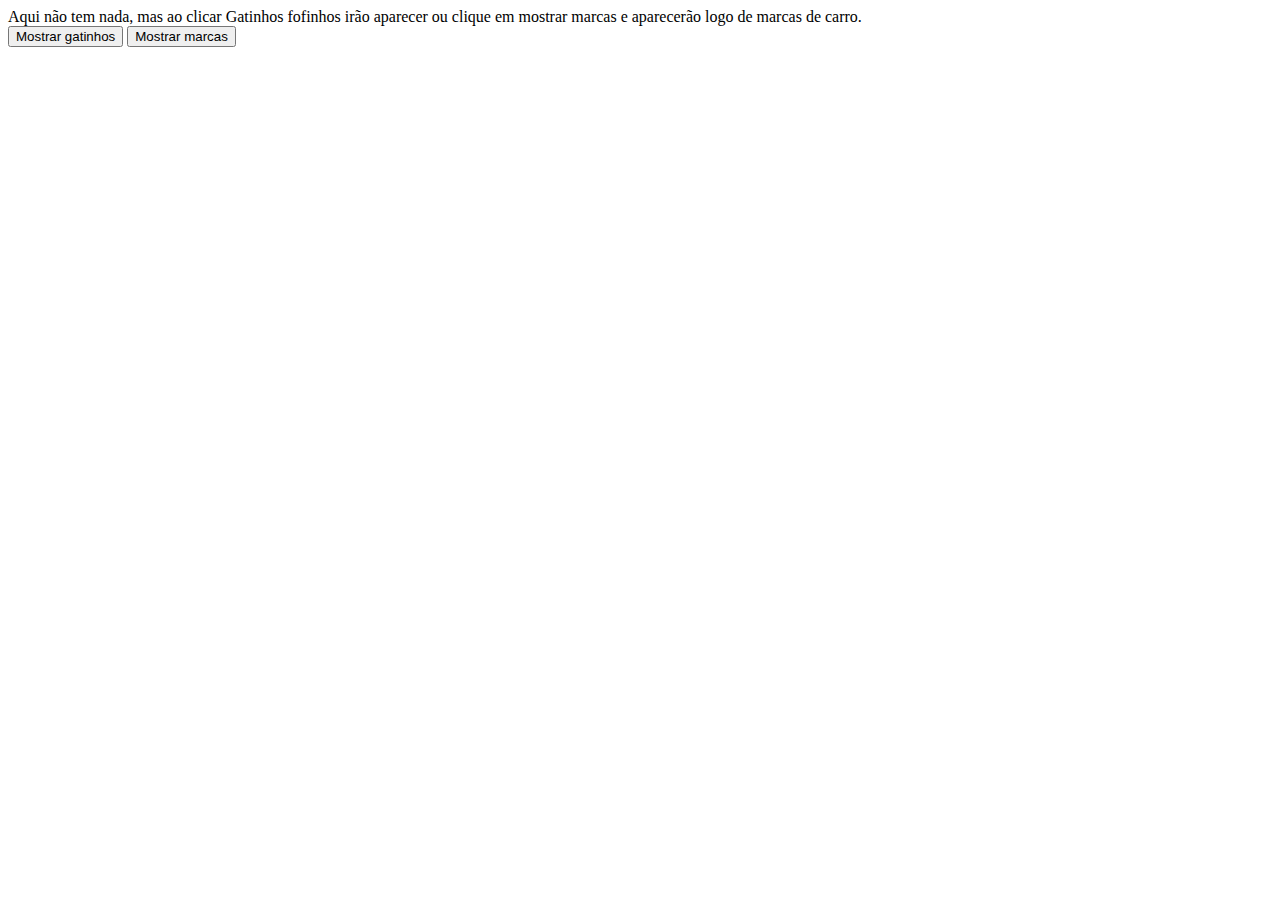
<file: src/cats-cars/index.html>
<!DOCTYPE html>
<html lang="en">
<head>
    <meta charset="UTF-8">
    <meta name="viewport" content="width=device-width, initial-scale=1.0">
    <title>imagens de gatinho e de carros</title>
    <link rel="stylesheet" href="styles.css">
</head>
<body>
    Aqui não tem nada, mas ao clicar Gatinhos fofinhos irão aparecer ou clique em mostrar marcas e aparecerão logo de marcas de carro.
    <br>
    <button id="mostrar-gatinhos">Mostrar gatinhos</button>
    
    <button id="marcas">Mostrar marcas</button>
    <div id="gatinhos"></div>
    <script src="app.js"></script>    
    <script src="script.js"></script>    
    </br>
</body>
</html>
</file>
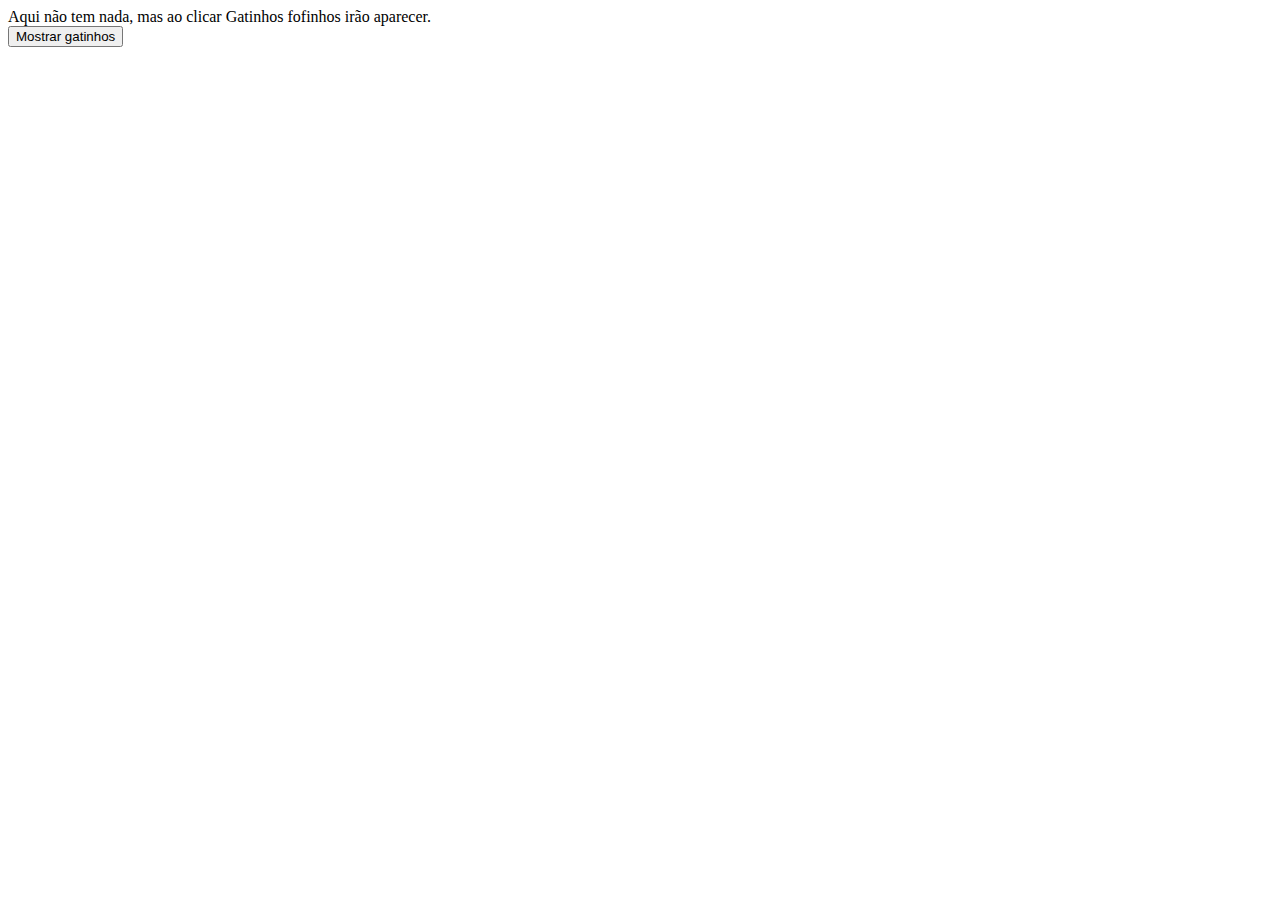
<file: src/cats/index.html>
<!DOCTYPE html>
<html lang="en">
<head>
    <meta charset="UTF-8">
    <meta name="viewport" content="width=device-width, initial-scale=1.0">
    <title>imagens de gatinho</title>
    <link rel="stylesheet" href="styles.css">
</head>
<body>
    Aqui não tem nada, mas ao clicar Gatinhos fofinhos irão aparecer.
    <br>
    <button id="mostrar-gatinhos">Mostrar gatinhos</button>
    <div id="gatinhos"></div>
    <script src="app.js"></script>    
    </br>
</body>
</html>
</file>
<file: src/cats-cars/styles.css>
#gatinhos{
    display: flex;
    flex-direction: row;
    gap: 10px;
    flex-wrap: wrap;
    padding: 20px;
}

img {
    display: block;
    width: auto;
    height: 250px;
    border-radius: 10px;
}
</file>
<file: src/cats/styles.css>
#gatinhos{
    display: flex;
    flex-direction: row;
    gap: 10px;
    flex-wrap: wrap;
    padding: 20px;
}

img {
    display: block;
    width: auto;
    height: 250px;
    border-radius: 10px;
}
</file>
